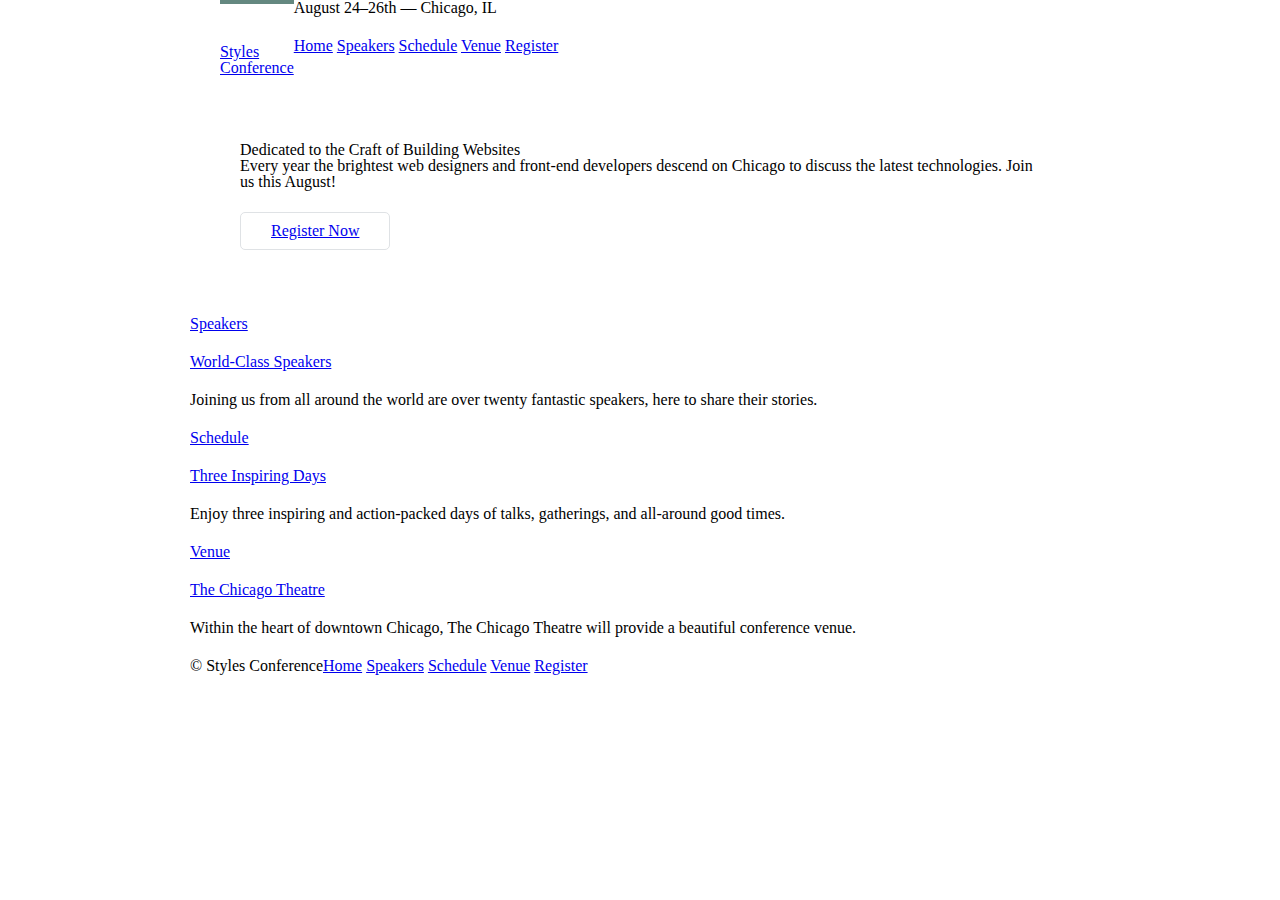
<file: index.html>
<!DOCTYPE html>
<html lang="en">

  <head>
    <meta charset="utf-8">
    <title>Styles Conference</title>
    <link rel="stylesheet" href="assets/stylesheets/main.css">
  </head>

  <body>

    <!-- Header -->

    <header class="container group">
      <section class="container">
        <h1 class="logo">
          <a href="index.html">Styles <br /> Conference</a>
        </h1>
      </section>

      <h3>August 24&ndash;26th &mdash; Chicago, IL</h3>

      <nav>
        <a href="index.html">Home</a>
        <a href="speakers.html">Speakers</a>
        <a href="schedule.html">Schedule</a>
        <a href="venue.html">Venue</a>
        <a href="register.html">Register</a>
      </nav>

    </header>

    <!-- Hero -->

    <section class="container hero">

      <h2>Dedicated to the Craft of Building Websites</h2>

      <p>Every year the brightest web designers and front-end developers descend on Chicago to discuss the latest technologies. Join us this August!</p>

      <a href="register.html" class="btn btn-alt">Register Now</a>

    </section>

    <!-- Teasers -->

    <section class="container">

      <section>
        <a href="speakers.html">
          <h5>Speakers</h5>
          <h3>World-Class Speakers</h3>
        </a>
        <p>Joining us from all around the world are over twenty fantastic speakers, here to share their stories.</p>
      </section>

      <section>
        <a href="schedule.html">
          <h5>Schedule</h5>
          <h3>Three Inspiring Days</h3>
        </a>
        <p>Enjoy three inspiring and action-packed days of talks, gatherings, and all-around good times.</p>
      </section>

      <section>
        <a href="venue.html">
          <h5>Venue</h5>
          <h3>The Chicago Theatre</h3>
        </a>
        <p>Within the heart of downtown Chicago, The Chicago Theatre will provide a beautiful conference venue.</p>
      </section>

    </section>

    <!-- Footer -->

    <footer class="primary-footer container group">

      <small>&copy; Styles Conference</small>

      <nav>
        <a href="index.html">Home</a>
        <a href="speakers.html">Speakers</a>
        <a href="schedule.html">Schedule</a>
        <a href="venue.html">Venue</a>
        <a href="register.html">Register</a>
      </nav>

    </footer>

  </body>
</html>
</file>
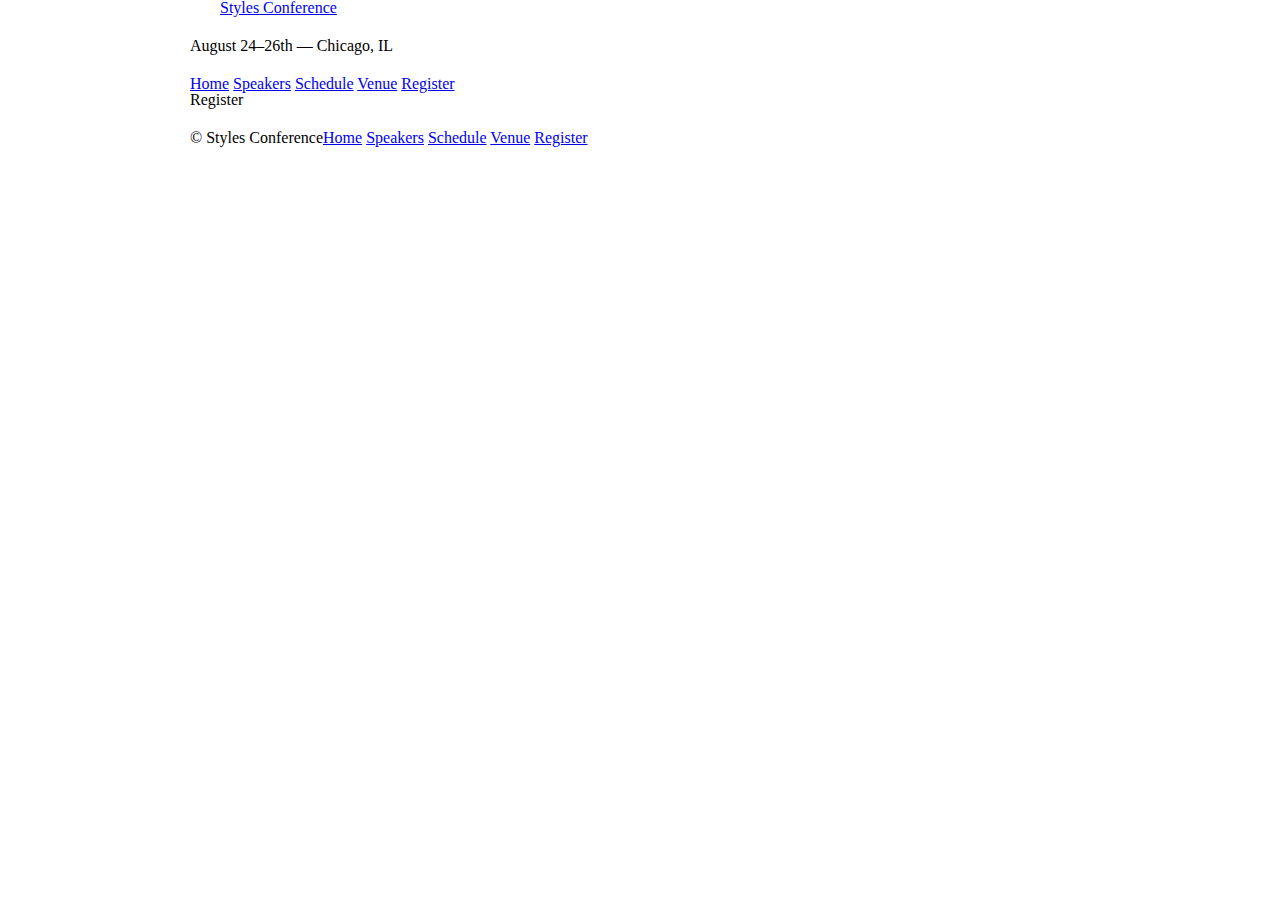
<file: register.html>
<!DOCTYPE html>
<html lang="en">

  <head>
    <meta charset="utf-8">
    <title>Styles Conference</title>
    <link rel="stylesheet" href="assets/stylesheets/main.css">
  </head>

  <body>

    <!-- Header -->

    <header class="container group">
      <section class="container">
        <h1>
          <a href="index.html">Styles Conference</a>
        </h1>
      </section>


      <h3>August 24&ndash;26th &mdash; Chicago, IL</h3>

      <nav>
        <a href="index.html">Home</a>
        <a href="speakers.html">Speakers</a>
        <a href="schedule.html">Schedule</a>
        <a href="venue.html">Venue</a>
        <a href="register.html">Register</a>
      </nav>

    </header>

    <!-- Main content -->
    <section class="container">
      <h1>Register</h1>
    </section>


    <!-- Footer -->

    <footer class="primary-footer container group">

      <small>&copy; Styles Conference</small>

      <nav>
        <a href="index.html">Home</a>
        <a href="speakers.html">Speakers</a>
        <a href="schedule.html">Schedule</a>
        <a href="venue.html">Venue</a>
        <a href="register.html">Register</a>
      </nav>

    </footer>

  </body>
</html>
</file>
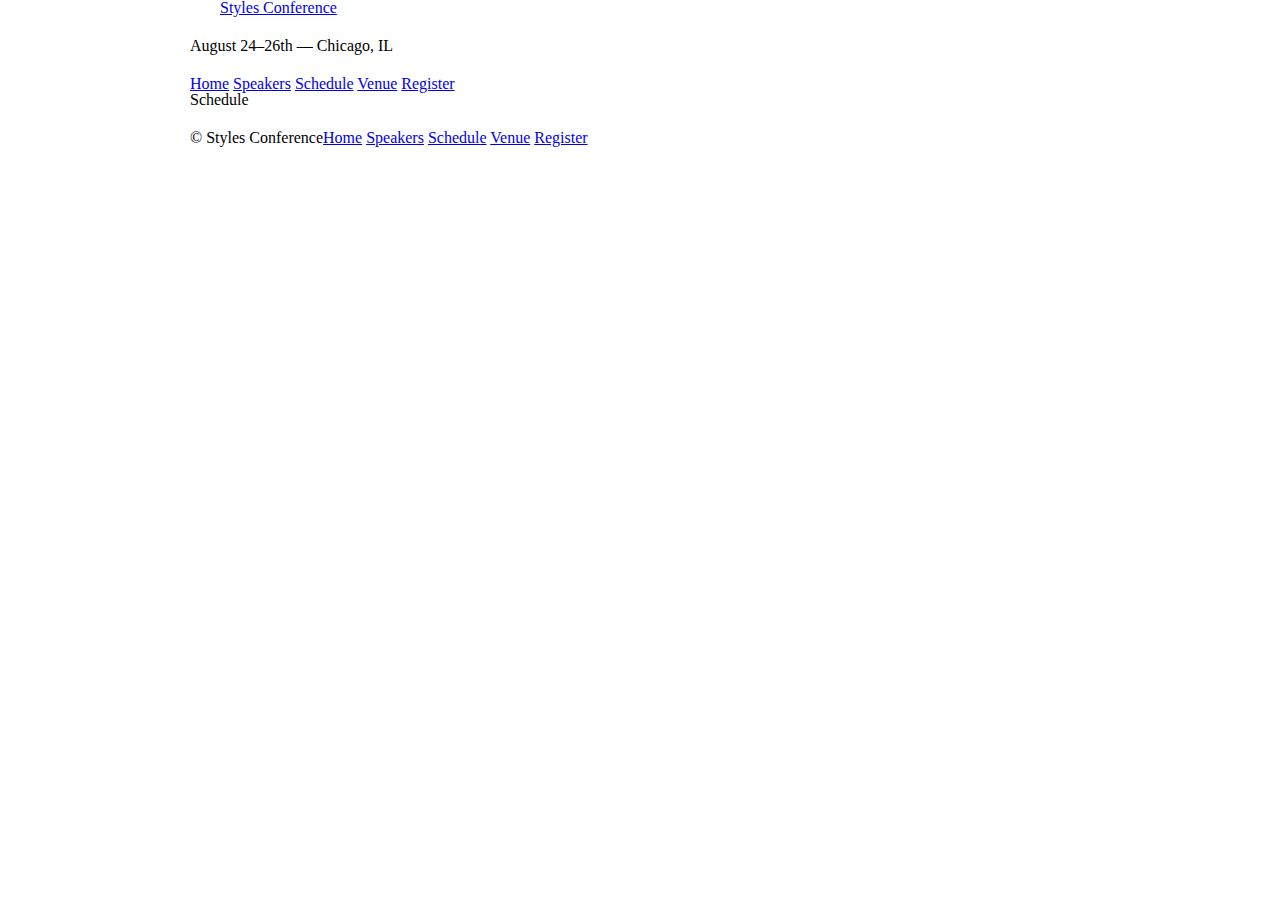
<file: schedule.html>
<!DOCTYPE html>
<html lang="en">

  <head>
    <meta charset="utf-8">
    <title>Styles Conference</title>
    <link rel="stylesheet" href="assets/stylesheets/main.css">
  </head>

  <body>

    <!-- Header -->

    <header class="container group">
      <section class="container">
        <h1>
          <a href="index.html">Styles Conference</a>
        </h1>
      </section>

      <h3>August 24&ndash;26th &mdash; Chicago, IL</h3>

      <nav>
        <a href="index.html">Home</a>
        <a href="speakers.html">Speakers</a>
        <a href="schedule.html">Schedule</a>
        <a href="venue.html">Venue</a>
        <a href="register.html">Register</a>
      </nav>

    </header>

    <!-- Main content -->
    <section class="container">
      <h1>Schedule</h1>
    </section>

    <!-- Footer -->

    <footer class="container group primary-footer">

      <small>&copy; Styles Conference</small>

      <nav>
        <a href="index.html">Home</a>
        <a href="speakers.html">Speakers</a>
        <a href="schedule.html">Schedule</a>
        <a href="venue.html">Venue</a>
        <a href="register.html">Register</a>
      </nav>

    </footer>

  </body>
</html>
</file>
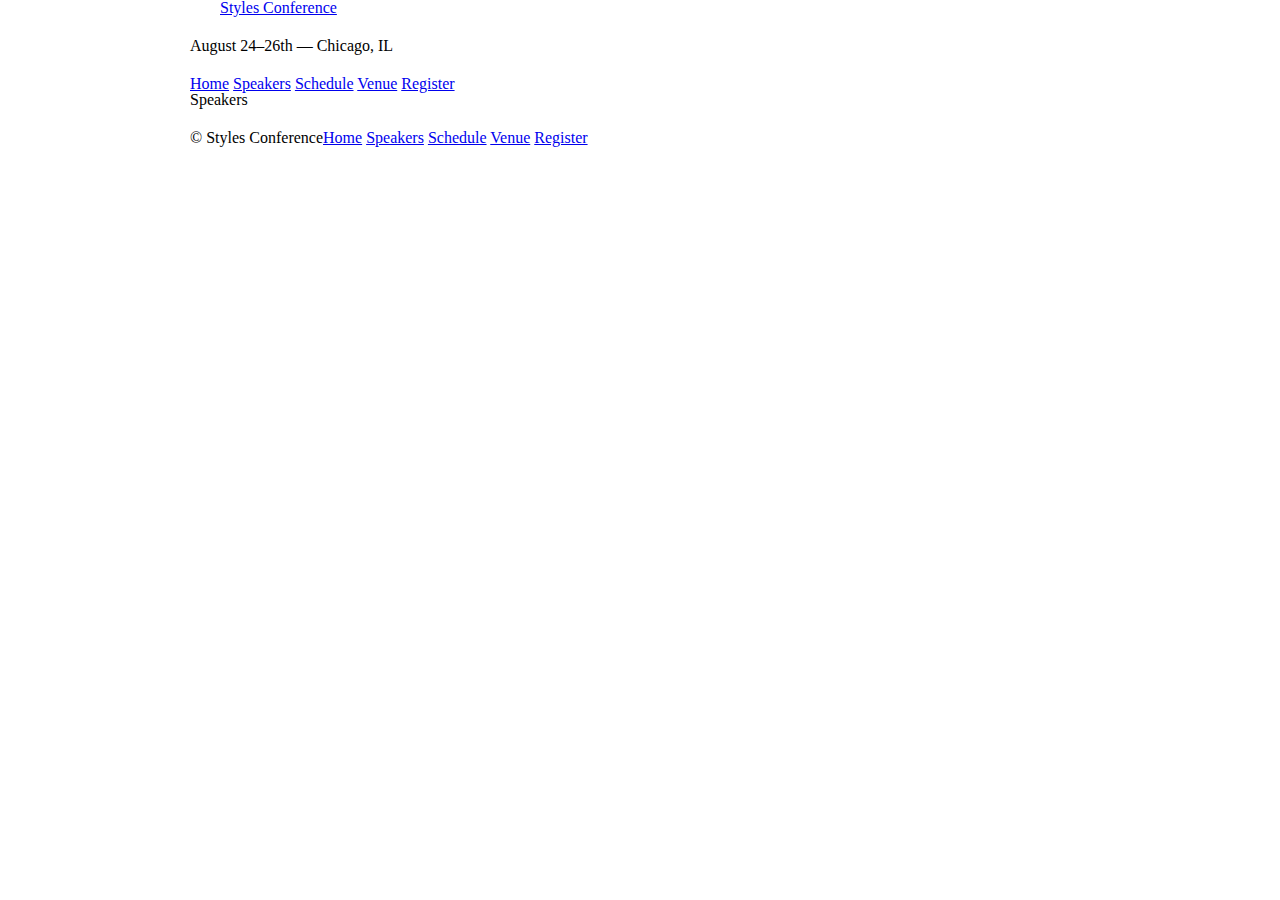
<file: speakers.html>
<!DOCTYPE html>
<html lang="en">

  <head>
    <meta charset="utf-8">
    <title>Styles Conference</title>
    <link rel="stylesheet" href="assets/stylesheets/main.css">
  </head>

  <body>

    <!-- Header -->

    <header class="container group">
      <section class="container">
        <h1>
          <a href="index.html">Styles Conference</a>
        </h1>
      </section>

      <h3>August 24&ndash;26th &mdash; Chicago, IL</h3>

      <nav>
        <a href="index.html">Home</a>
        <a href="speakers.html">Speakers</a>
        <a href="schedule.html">Schedule</a>
        <a href="venue.html">Venue</a>
        <a href="register.html">Register</a>
      </nav>

    </header>

    <!-- Main content -->
    <section class="container">
      <h1>Speakers</h1>
    </section>

    <!-- Footer -->

    <footer class="container primary-footer group">

      <small>&copy; Styles Conference</small>

      <nav>
        <a href="index.html">Home</a>
        <a href="speakers.html">Speakers</a>
        <a href="schedule.html">Schedule</a>
        <a href="venue.html">Venue</a>
        <a href="register.html">Register</a>
      </nav>

    </footer>

  </body>
</html>
</file>
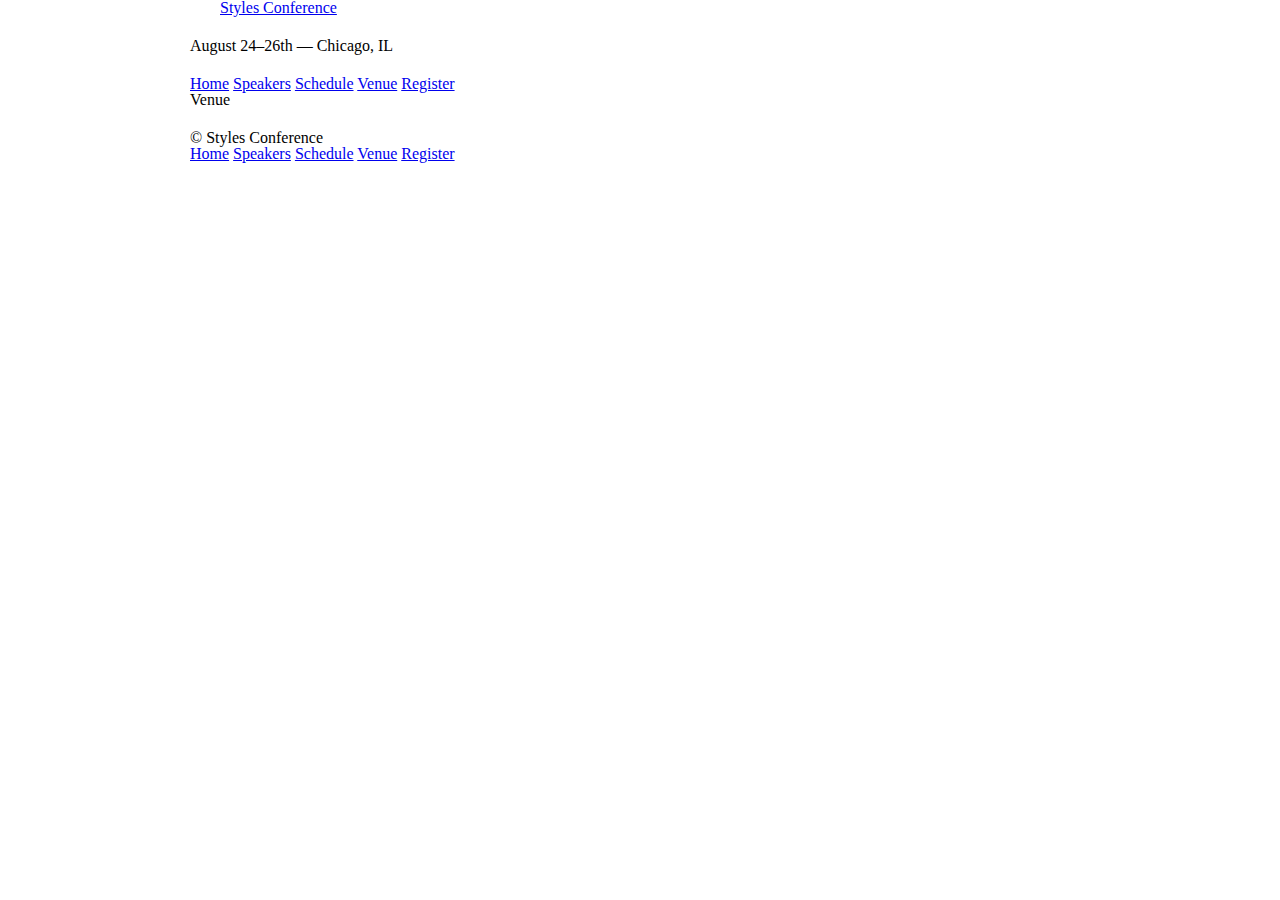
<file: venue.html>
<!DOCTYPE html>
<html lang="en">

  <head>
    <meta charset="utf-8">
    <title>Styles Conference</title>
    <link rel="stylesheet" href="assets/stylesheets/main.css">
  </head>

  <body>

    <!-- Header -->

    <header class="container group">
      <section class="container">
        <h1>
          <a href="index.html">Styles Conference</a>
        </h1>
      </section>

      <h3>August 24&ndash;26th &mdash; Chicago, IL</h3>

      <nav>
        <a href="index.html">Home</a>
        <a href="speakers.html">Speakers</a>
        <a href="schedule.html">Schedule</a>
        <a href="venue.html">Venue</a>
        <a href="register.html">Register</a>
      </nav>

    </header>

    <!-- Main content -->
    <section class="container">
      <h1>Venue</h1>
    </section>

    <!-- Footer -->

    <footer class="container primary-footergroup">

      <small>&copy; Styles Conference</small>

      <nav>
        <a href="index.html">Home</a>
        <a href="speakers.html">Speakers</a>
        <a href="schedule.html">Schedule</a>
        <a href="venue.html">Venue</a>
        <a href="register.html">Register</a>
      </nav>

    </footer>

  </body>
</html>
</file>
<file: assets/stylesheets/main.css>
/* http://meyerweb.com/eric/tools/css/reset/
   v2.0 | 20110126
   License: none (public domain)
*/

html, body, div, span, applet, object, iframe,
h1, h2, h3, h4, h5, h6, p, blockquote, pre,
a, abbr, acronym, address, big, cite, code,
del, dfn, em, img, ins, kbd, q, s, samp,
small, strike, strong, sub, sup, tt, var,
b, u, i, center,
dl, dt, dd, ol, ul, li,
fieldset, form, label, legend,
table, caption, tbody, tfoot, thead, tr, th, td,
article, aside, canvas, details, embed,
figure, figcaption, footer, header, hgroup,
menu, nav, output, ruby, section, summary,
time, mark, audio, video {
  margin: 0;
  padding: 0;
  border: 0;
  font-size: 100%;
  font: inherit;
  vertical-align: baseline;
}
/* HTML5 display-role reset for older browsers */
article, aside, details, figcaption, figure,
footer, header, hgroup, menu, nav, section {
  display: block;
}
body {
  line-height: 1;
}
ol, ul {
  list-style: none;
}
blockquote, q {
  quotes: none;
}
blockquote:before, blockquote:after,
q:before, q:after {
  content: '';
  content: none;
}
table {
  border-collapse: collapse;
  border-spacing: 0;
}
/*
  ========================================
  Grid
  ========================================
*/

*,
*:before,
*:after {
  -webkit-box-sizing: border-box;
  -moz-box-sizing: border-box;
  box-sizing: border-box;
}

.container{
  width: 960px;
  padding-left: 30px;
  padding-right: 30px;
  margin: 0 auto;
}
/*
  ========================================
  Clearfix
  ========================================
*/
.group:before,
.group:after {
  content: "";
  display: table;
}
.group:after {
  clear: both;
}
.group {
  clear: both;
  zoom: 1;
}
/*
  ========================================
  Primary header
  ========================================
*/
.logo {
  float: left;
  border-top: 4px solid #648880;
  padding: 40px 0 22px 0;
}
/*
  ========================================
  Typography
  ========================================
*/
h1, h3, h4, h5, p {
  margin-bottom: 22px;
}

/*
  ========================================
  Buttons 
  ========================================
*/
.btn {
  border-radius: 5px;
  display: inline-block;
  margin: 0;
}
.btn-alt {
  border: #dfe2e5 solid 1px;
  padding: 10px 30px;
}
/*
  ========================================
  Home
  ========================================
*/
.hero {
  padding: 22px 80px 66px 80px;
}
/*
  ========================================
  Primary footer
  ========================================
*/
.primary-footer small{
  float: left;
}
</file>
